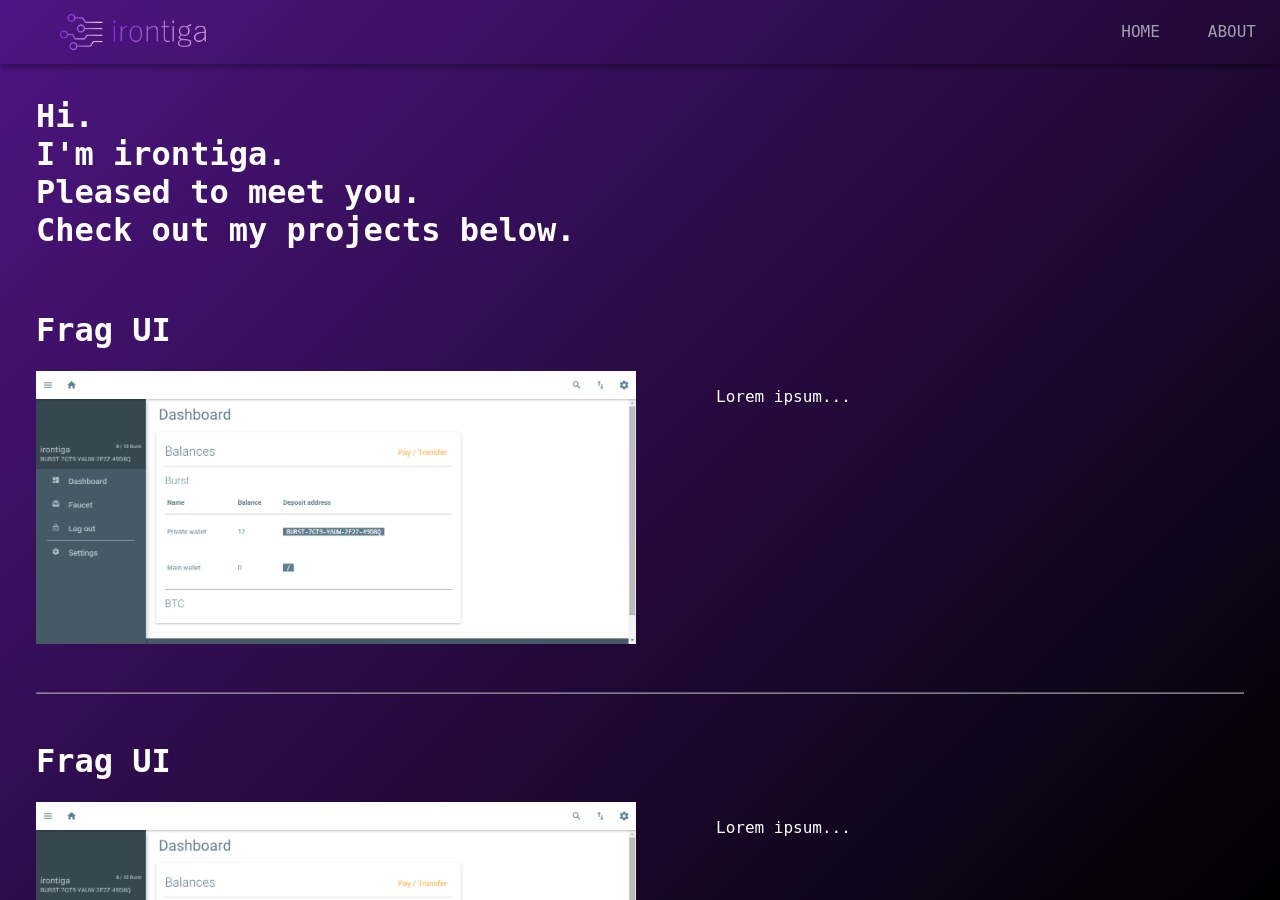
<file: index.html>
<!DOCTYPE html>
<html>
    <head>
        <link rel="stylesheet" href="css/main.css">
    </head>
    <body class="background-gradient">
        <nav>
            <ul>
                <li>
                    <a href="!#">
                        <img src="img/logo_no_background.png">
                    </a>
                </li>
            </ul>
            <ul class="right">
                <li>
                    <a href="!#">About</a>
                </li>
                <li>
                    <a href="!#">Home</a>
                </li>
            </ul>
        </nav>
        <main>
            <h1>
                Hi.
                <br>
                I'm irontiga.
                <br>
                Pleased to meet you.
                <br>
                Check out my projects below.
            </h1>
            
            <br>

            <h1>Frag UI</h1>
            <div class='project'>
                <img src='img/dashboard_screenshot.png'>
                <p>
                    Lorem ipsum...
                </p>
            </div>

            <hr>

            <h1>Frag UI</h1>
            <div class='project'>
                <img src='img/dashboard_screenshot.png'>
                <p>
                    Lorem ipsum...
                </p>
            </div>
            
            <hr>
            
            <h1>Frag UI</h1>
            <div class='project'>
                <img src='img/dashboard_screenshot.png'>
                <p>
                    Lorem ipsum...
                </p>
            </div>
        </main>
    </body>
</html>
</file>
<file: css/main.css>
body {
    height: 100vh;
    overflow: hidden;
    display: flex;
    flex-direction: column;
    margin: 0;
    padding:0;
    font-family: "Roboto mono", monospace;
    font-weight: 100;
    color: #fff;
}
nav {
    min-height: 64px;
    max-height: 64px;
    background: transparent;
    display: inline;
    box-shadow: 0 3px 6px rgba(0,0,0,0.16), 0 3px 6px rgba(0,0,0,0.23);
}
nav img {
    height:36px;
    padding: 14px 36px;
}
nav ul {
    list-style: none;
    margin:0;
    display:inline-block;
    padding: 0;
    height:100%;
}
nav ul li {
    line-height: 64px;
    height:64px;
    color: rgba(255,255,255,0.6);
    text-transform: uppercase;
    transition: ease 0.3s;
}
nav ul.right li:hover {
    background: rgba(255,255,255,0.2);
    transition: ease 0.3s;
}
nav ul.right li{
    float:right;
}
nav ul li a{
    display: block;
    text-decoration: none;
    color: inherit;
    padding: 0 24px;
}
nav ul.right {
    float:right;
}
main {
    /* height: calc(100vh - 64px); */
    /* display: flex; */
    flex-grow: 1;
    overflow: auto;
    padding: 12px 36px;
}

hr {
    margin: 48px 0;
    opacity: 0.5;
}

main h1 {
    /* font-weight: 400; */
}
.background-gradient {
    background: rgb(78,21,130);
    background: linear-gradient(135deg, rgba(78,21,130,1) 0%, rgba(0,0,0,1) 100%) no-repeat;
}


.project {
    display: flex;
}
.project img {
    width: 600px;
    margin-right: 80px;
}

/* width */
::-webkit-scrollbar {
  width: 12px;
  
}

/* Track */
::-webkit-scrollbar-track {
  background: transparent
}
::-webkit-scrollbar-track:hover {
  background: rgba(255,255,255,0.1)
}

/* Handle */
::-webkit-scrollbar-thumb {
  background: rgba(255,255,255,0.1); 
}

/* Handle on hover */
::-webkit-scrollbar-thumb:hover {
  background: rgba(255,255,255,0.2);
  cursor: pointer;
}
</file>
